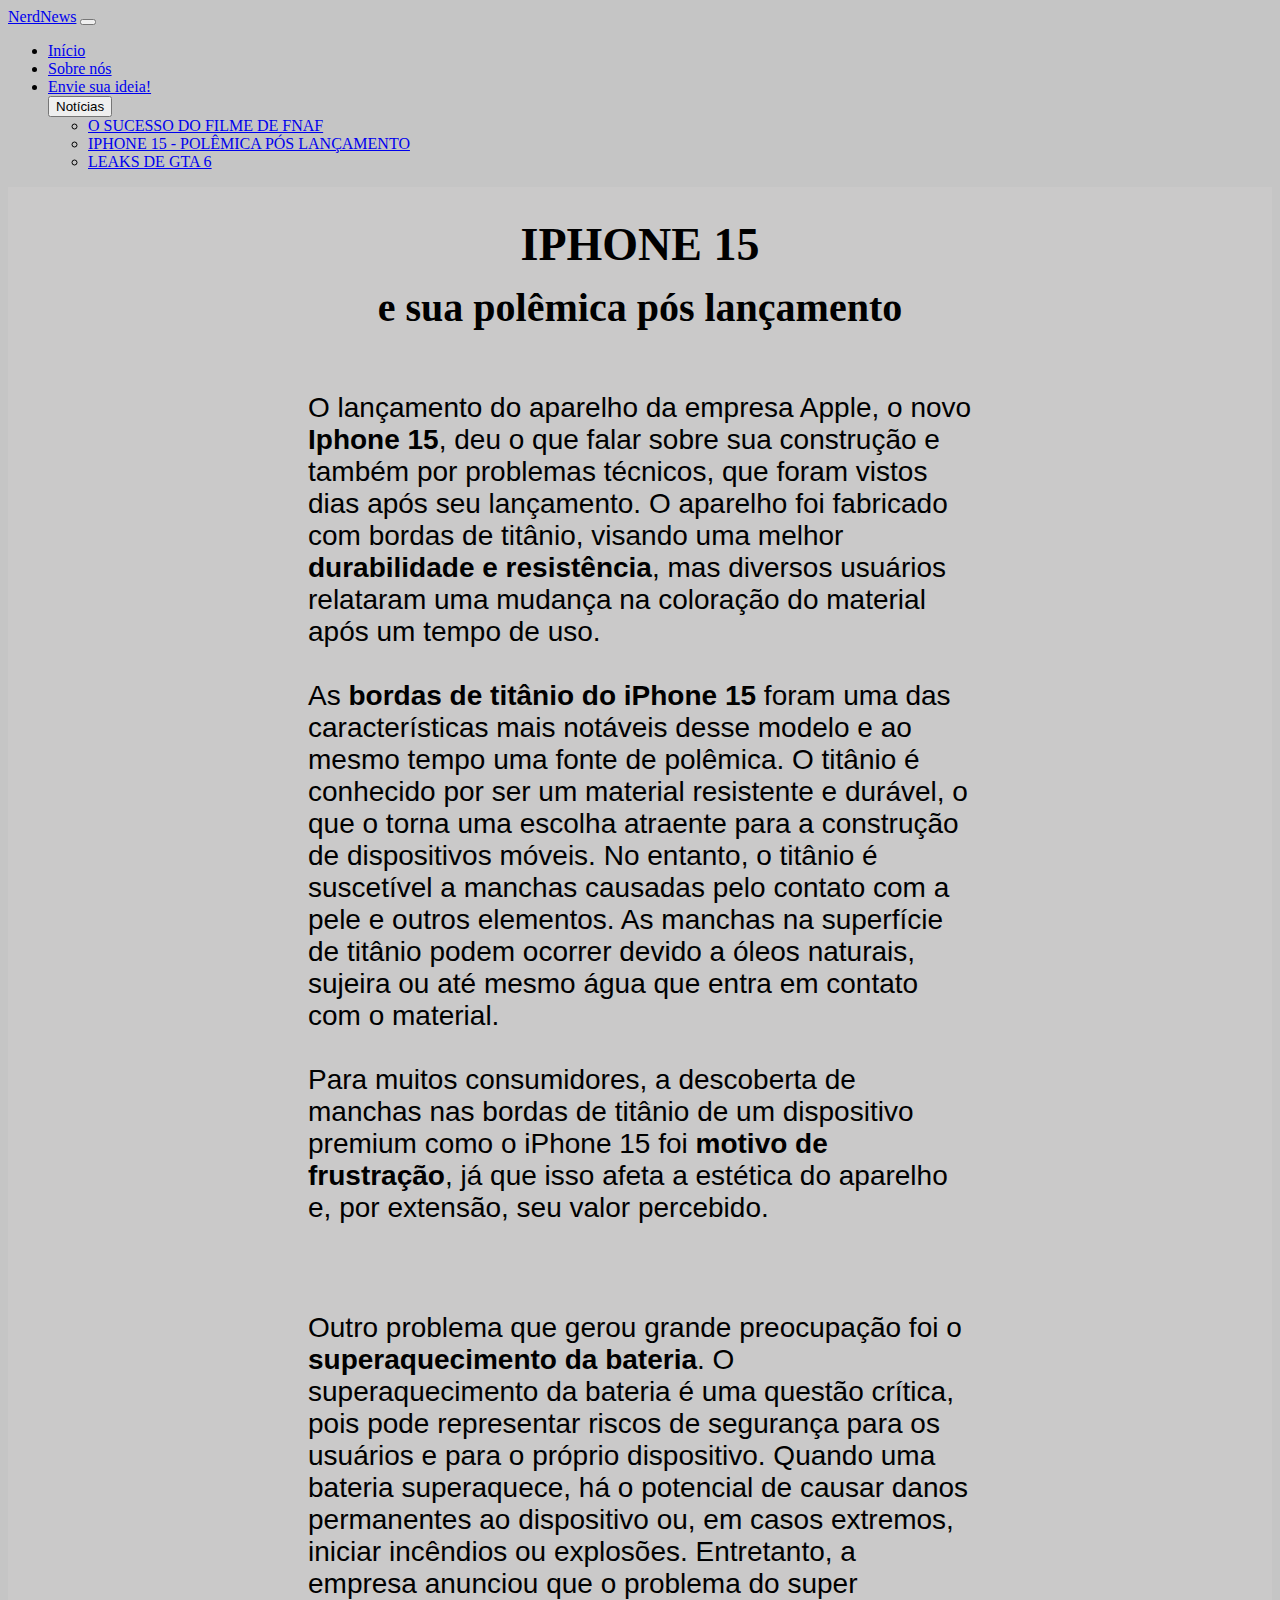
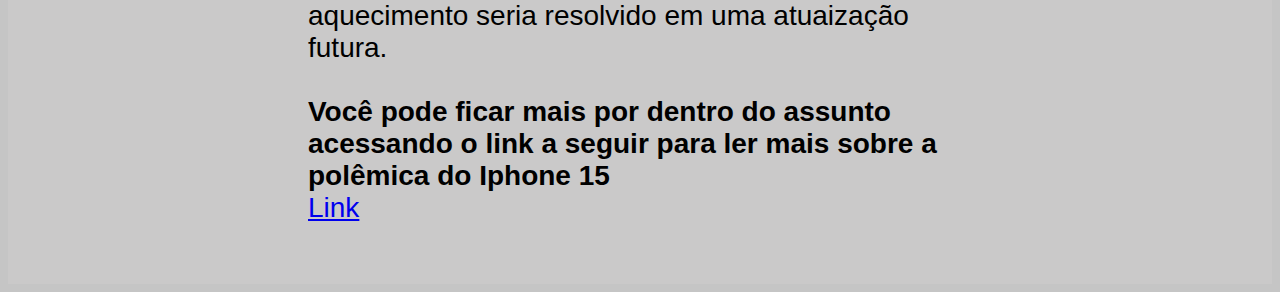
<file: noticia iphone.html>
<!DOCTYPE html>
<html lang="en">
<head>
    <meta charset="UTF-8">
    <meta name="viewport" content="width=device-width, initial-scale=1.0">
    <link href="https://cdn.jsdelivr.net/npm/bootstrap@5.3.2/dist/css/bootstrap.min.css" rel="stylesheet"
    integrity="sha384-T3c6CoIi6uLrA9TneNEoa7RxnatzjcDSCmG1MXxSR1GAsXEV/Dwwykc2MPK8M2HN" crossorigin="anonymous">
    <link href="style.css" rel="stylesheet">
    <title>Polêmica iphone 15</title>
</head>
<body>
    <nav class="navbar navbar-expand-lg bg-body-tertiary  navbar bg-dark border-bottom border-body" data-bs-theme="dark"
    id="navbar-example2" class="navbar bg-body-tertiary px-3 mb-3">
    <div class="container-fluid">
      <a class="navbar-brand" href="sobrenos.html">NerdNews</a>
      <button class="navbar-toggler" type="button" data-bs-toggle="collapse" data-bs-target="#navbarNav"
        aria-controls="navbarNav" aria-expanded="false" aria-label="Toggle navigation">
        <span class="navbar-toggler-icon"></span>
      </button>
      <div class="collapse navbar-collapse text-center" id="navbarNav">
        <ul class="navbar-nav">
          <li class="nav-item">
            <a class="nav-link active" aria-current="page" href="index.html">Início</a>
          </li>
          <li class="nav-item">
            <a class="nav-link" href="sobrenos.html">Sobre nós</a>
          </li>
          <li class="nav-item">
            <a class="nav-link" href="cadastro.html">Envie sua ideia!</a>
          </li>
          <div class="btn-group">
            <div class="dropdown">
              <button class="btn btn-secondary dropdown-toggle" type="button" data-bs-toggle="dropdown" aria-expanded="false">
                Notícias
              </button>
              <ul class="dropdown-menu dropdown-menu-dark">
                <li><a class="dropdown-item active" href="notícia fnaf.html">O SUCESSO DO FILME DE FNAF</a></li>
                <li><a class="dropdown-item" href="noticia iphone.html">IPHONE 15 - POLÊMICA PÓS LANÇAMENTO</a></li>
                <li><a class="dropdown-item" href="notícia gta.html">LEAKS DE GTA 6</a></li>
              </ul>
            </div>
          </div>
        </ul>
      </div>
    </div>
  </nav>
  <div id="all">
    <h1 id="titulo">IPHONE 15</h1>
    <h2 id="subtitulo">e sua polêmica pós lançamento</h2>
    <p id="texto">
        O lançamento do aparelho da empresa Apple, o novo <b>Iphone 15</b>, deu o que falar sobre
        sua construção e também por problemas técnicos, que foram vistos dias após seu lançamento. O
        aparelho foi fabricado com bordas de titânio, visando uma melhor <b>durabilidade e resistência</b>, mas
        diversos usuários relataram uma mudança na coloração do material após um tempo de uso.
        <br><br>
        As <b>bordas de titânio do iPhone 15</b> foram uma das características mais notáveis​ desse modelo e ao
        mesmo
        tempo uma fonte de polêmica. O titânio é conhecido por ser um material resistente e durável, o que o
        torna uma escolha atraente para a construção de dispositivos móveis. No entanto, o titânio é suscetível
        a manchas causadas pelo contato com a pele e outros elementos. As manchas na superfície de titânio podem
        ocorrer devido a óleos naturais, sujeira ou até mesmo água que entra em contato com o material.
        <br><br>
        Para muitos consumidores, a descoberta de manchas nas bordas de titânio de um dispositivo premium como o
        iPhone 15 foi <b>motivo de frustração</b>, já que isso afeta a estética do aparelho e, por extensão, seu
        valor
        percebido.
        <br><br>
        <p id="texto"> Outro problema que gerou grande preocupação foi o <b>superaquecimento da bateria</b>. O superaquecimento da
        bateria é uma questão crítica, pois pode representar riscos de segurança para os usuários e para o
        próprio dispositivo. Quando uma bateria superaquece, há o potencial de causar danos permanentes ao
        dispositivo ou, em casos extremos, iniciar incêndios ou explosões. Entretanto, a empresa anunciou que o
        problema do super aquecimento seria resolvido em uma atuaização futura.
        <br><br>
        <b>Você pode ficar mais por dentro do assunto acessando o link a seguir para ler mais sobre a polêmica do Iphone 15</b>
        <br>
        <a target="_blank" class="btn btn-secondary col-12" href="https://www.techtudo.com.br/noticias/2023/10/apple-confirma-que-iphone-15-pro-e-15-pro-max-podem-mudar-de-cor-entenda-edmobile.ghtml" role="button">Link</a>
        </p>

    </p>
</div>
        <script src="https://cdn.jsdelivr.net/npm/bootstrap@5.3.2/dist/js/bootstrap.bundle.min.js"
      integrity="sha384-C6RzsynM9kWDrMNeT87bh95OGNyZPhcTNXj1NW7RuBCsyN/o0jlpcV8Qyq46cDfL"
      crossorigin="anonymous"></script>
</body>
</html>
</file>
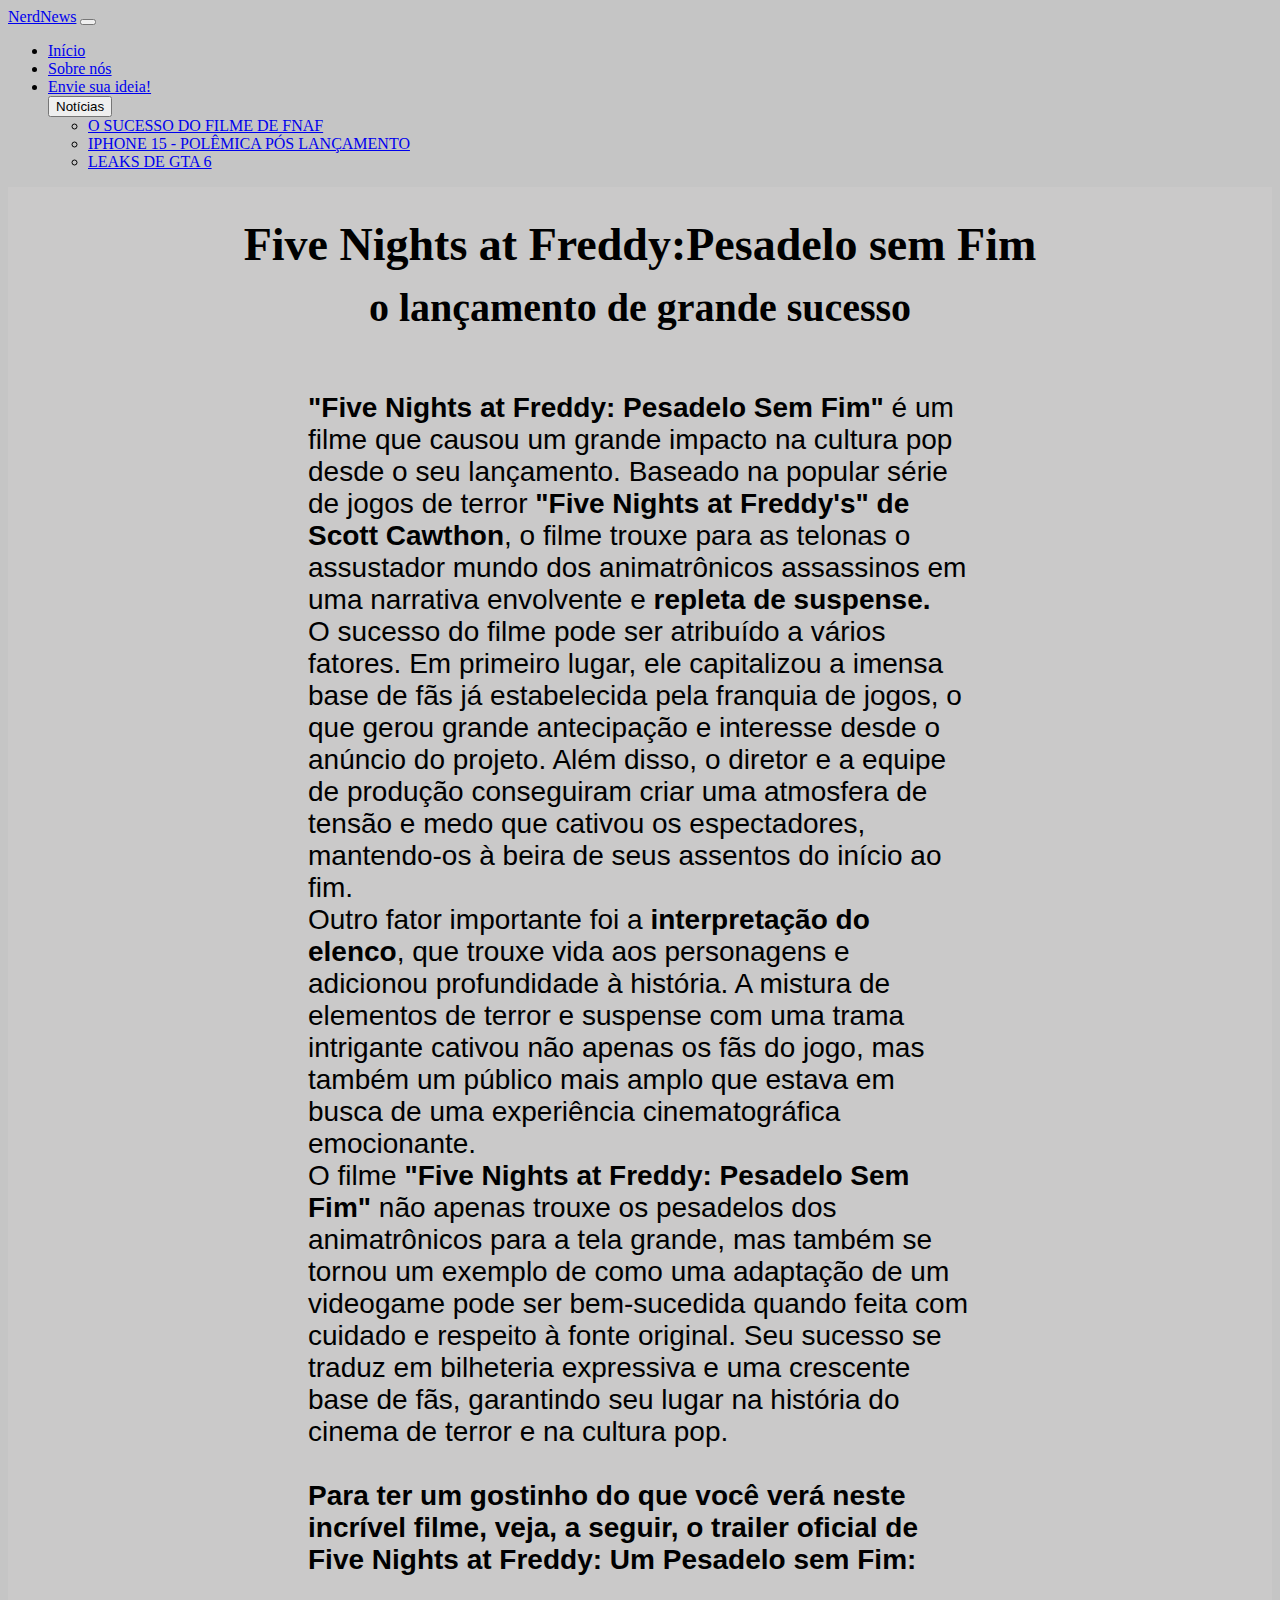
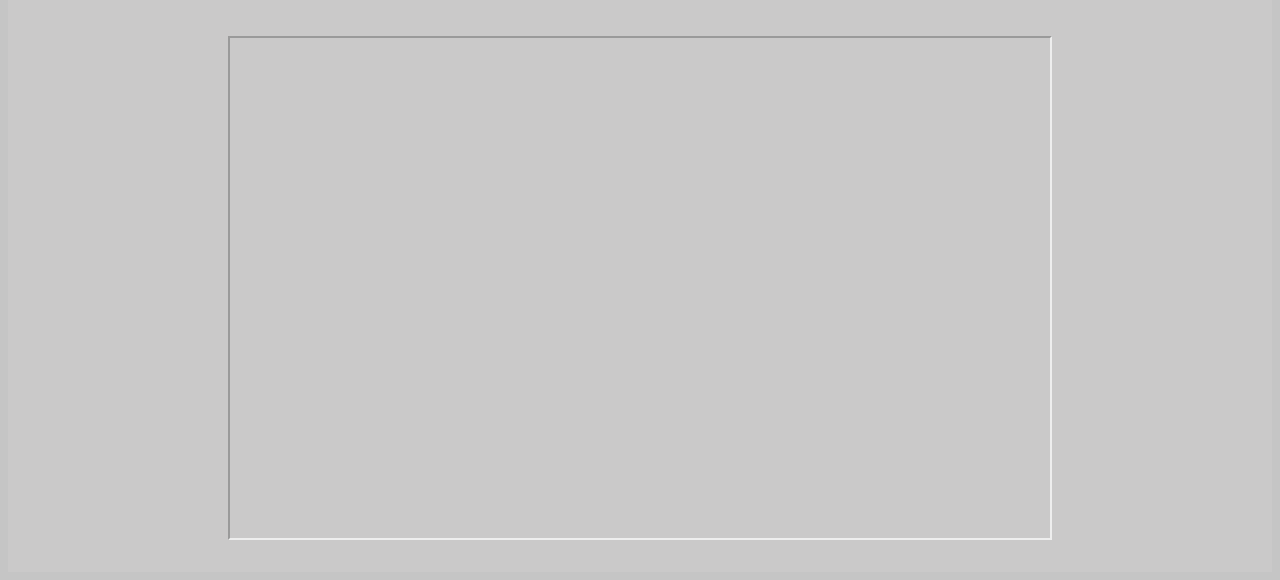
<file: notícia fnaf.html>
<!DOCTYPE html>
<html lang="en">
<head>
    <meta charset="UTF-8">
    <meta name="viewport" content="width=device-width, initial-scale=1.0">
    <link href="https://cdn.jsdelivr.net/npm/bootstrap@5.3.2/dist/css/bootstrap.min.css" rel="stylesheet"
    integrity="sha384-T3c6CoIi6uLrA9TneNEoa7RxnatzjcDSCmG1MXxSR1GAsXEV/Dwwykc2MPK8M2HN" crossorigin="anonymous">
    <link href="style.css" rel="stylesheet">
    <title>Fnaf</title>
</head>
<body>
    <nav class="navbar navbar-expand-lg bg-body-tertiary navbar bg-dark border-bottom border-body" data-bs-theme="dark"
    id="navbar-example2" class="navbar bg-body-tertiary px-3 mb-3">
    <div class="container-fluid">
      <a class="navbar-brand" href="sobrenos.html">NerdNews</a>
      <button class="navbar-toggler" type="button" data-bs-toggle="collapse" data-bs-target="#navbarNav"
        aria-controls="navbarNav" aria-expanded="false" aria-label="Toggle navigation">
        <span class="navbar-toggler-icon"></span>
      </button>
      <div class="collapse navbar-collapse text-center" id="navbarNav">
        <ul class="navbar-nav">
          <li class="nav-item">
            <a class="nav-link active" aria-current="page" href="index.html">Início</a>
          </li>
          <li class="nav-item">
            <a class="nav-link" href="sobrenos.html">Sobre nós</a>
          </li>
          <li class="nav-item">
            <a class="nav-link" href="cadastro.html">Envie sua ideia!</a>
          </li>
          <div class="btn-group">
            <div class="dropdown">
              <button class="btn btn-secondary dropdown-toggle" type="button" data-bs-toggle="dropdown" aria-expanded="false">
                Notícias
              </button>
              <ul class="dropdown-menu dropdown-menu-dark">
                <li><a class="dropdown-item active" href="notícia fnaf.html">O SUCESSO DO FILME DE FNAF</a></li>
                <li><a class="dropdown-item" href="noticia iphone.html">IPHONE 15 - POLÊMICA PÓS LANÇAMENTO</a></li>
                <li><a class="dropdown-item" href="notícia gta.html">LEAKS DE GTA 6</a></li>
              </ul>
            </div>
          </div>
        </ul>
      </div>
    </div>
  </nav>

  <div>
    <div id="all">
      <h1 id="titulo">Five Nights at Freddy:Pesadelo sem Fim</h1>
      <h2 id="subtitulo">o lançamento de grande sucesso</h2>
      <p id="texto">
          <b>"Five Nights at Freddy: Pesadelo Sem Fim"</b> é um filme que causou um grande impacto na cultura pop
          desde o seu
          lançamento. Baseado na popular série de jogos de terror <b>"Five Nights at Freddy's" de Scott
              Cawthon</b>, o filme
          trouxe para as telonas o assustador mundo dos animatrônicos assassinos em uma narrativa envolvente e
          <b>repleta
              de suspense.</b>
          <br>
          O sucesso do filme pode ser atribuído a vários fatores. Em primeiro lugar, ele capitalizou a imensa base
          de
          fãs já estabelecida pela franquia de jogos, o que gerou grande antecipação e interesse desde o anúncio
          do
          projeto. Além disso, o diretor e a equipe de produção conseguiram criar uma atmosfera de tensão e medo
          que
          cativou os espectadores, mantendo-os à beira de seus assentos do início ao fim.
          <br>
          Outro fator importante foi a <b>interpretação do elenco</b>, que trouxe vida aos personagens e adicionou
          profundidade à história. A mistura de elementos de terror e suspense com uma trama intrigante cativou
          não
          apenas os fãs do jogo, mas também um público mais amplo que estava em busca de uma experiência
          cinematográfica emocionante.
          <br>
          O filme <b>"Five Nights at Freddy: Pesadelo Sem Fim"</b> não apenas trouxe os pesadelos dos
          animatrônicos para a
          tela grande, mas também se tornou um exemplo de como uma adaptação de um videogame pode ser bem-sucedida
          quando feita com cuidado e respeito à fonte original. Seu sucesso se traduz em bilheteria expressiva e
          uma
          crescente base de fãs, garantindo seu lugar na história do cinema de terror e na cultura pop.
          <br><br>
          <strong>Para ter um gostinho do que você verá neste incrível filme, veja, a seguir, o trailer oficial de
              Five Nights at Freddy: Um Pesadelo sem Fim:</strong>
          <br><br>
      <div id="video">
          <iframe id="video" src="https://www.youtube.com/embed/h2lVX71L_3A?autoplay=1&rel=0&hl=pt-br&fs=0"
              width="820" height="500"
              title="Five Nights At Freddy's - O Pesadelo Sem Fim | Trailer Dublado Oficial"
              frameborder="10"></iframe>
      </div>
      </p>
  </div>
  </div>
        <script src="https://cdn.jsdelivr.net/npm/bootstrap@5.3.2/dist/js/bootstrap.bundle.min.js"
      integrity="sha384-C6RzsynM9kWDrMNeT87bh95OGNyZPhcTNXj1NW7RuBCsyN/o0jlpcV8Qyq46cDfL"
      crossorigin="anonymous"></script>
</body>
</html>
</file>
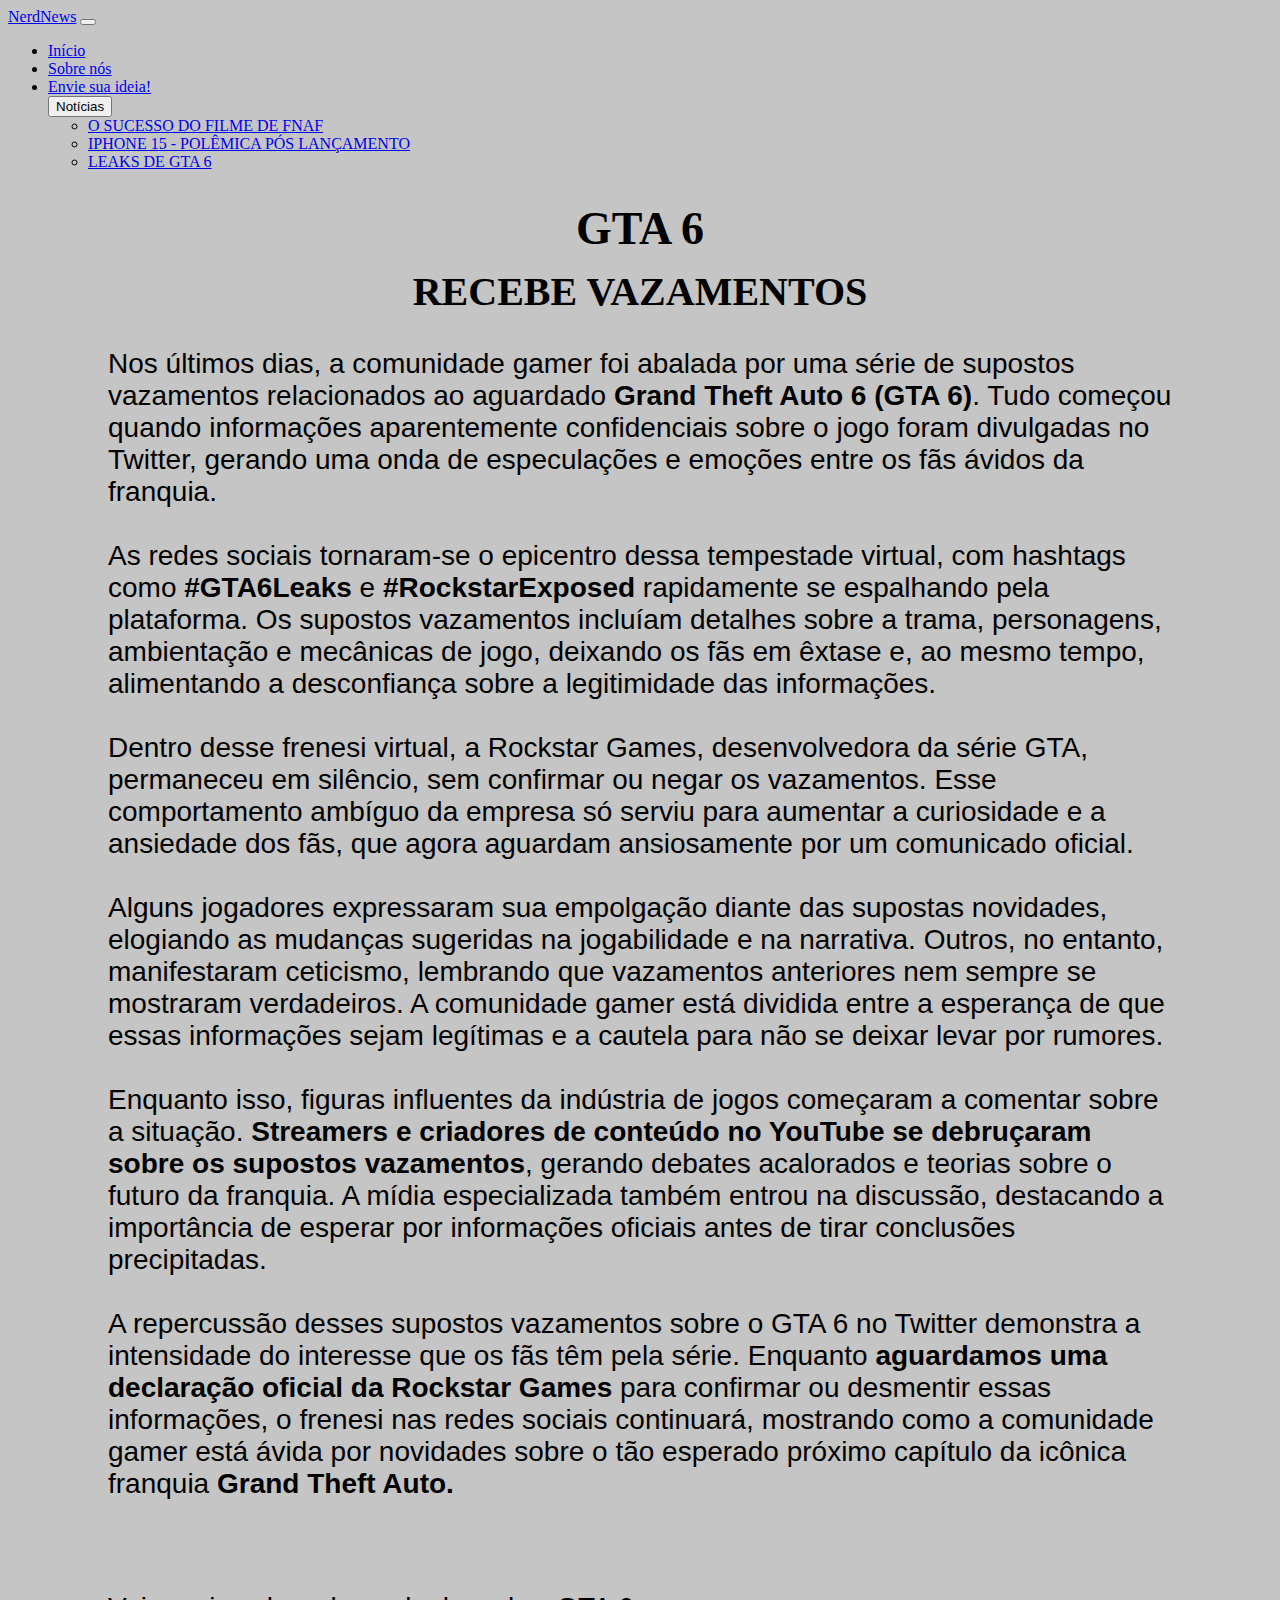
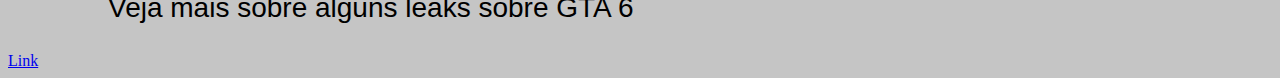
<file: notícia gta.html>
<!DOCTYPE html>
<html lang="en">

<head>
  <meta charset="UTF-8">
  <meta name="viewport" content="width=device-width, initial-scale=1.0">
  <link href="https://cdn.jsdelivr.net/npm/bootstrap@5.3.2/dist/css/bootstrap.min.css" rel="stylesheet"
    integrity="sha384-T3c6CoIi6uLrA9TneNEoa7RxnatzjcDSCmG1MXxSR1GAsXEV/Dwwykc2MPK8M2HN" crossorigin="anonymous">
  <link href="style.css" rel="stylesheet">
  <title>Leaks GTA 6</title>
</head>

<body>
  <nav class="navbar navbar-expand-lg bg-body-tertiary navbar bg-dark border-bottom border-body" data-bs-theme="dark"
    id="navbar-example2" class="navbar bg-body-tertiary px-3 mb-3">
    <div class="container-fluid">
      <a class="navbar-brand" href="sobrenos.html">NerdNews</a>
      <button class="navbar-toggler" type="button" data-bs-toggle="collapse" data-bs-target="#navbarNav"
        aria-controls="navbarNav" aria-expanded="false" aria-label="Toggle navigation">
        <span class="navbar-toggler-icon"></span>
      </button>
      <div class="collapse navbar-collapse text-center" id="navbarNav">
        <ul class="navbar-nav">
          <li class="nav-item">
            <a class="nav-link active" aria-current="page" href="index.html">Início</a>
          </li>
          <li class="nav-item">
            <a class="nav-link" href="sobrenos.html">Sobre nós</a>
          </li>
          <li class="nav-item">
            <a class="nav-link" href="cadastro.html">Envie sua ideia!</a>
          </li>
          <div class="btn-group">
            <div class="dropdown">
              <button class="btn btn-secondary dropdown-toggle" type="button" data-bs-toggle="dropdown"
                aria-expanded="false">
                Notícias
              </button>
              <ul class="dropdown-menu dropdown-menu-dark">
                <li><a class="dropdown-item active" href="notícia fnaf.html">O SUCESSO DO FILME DE FNAF</a></li>
                <li><a class="dropdown-item" href="noticia iphone.html">IPHONE 15 - POLÊMICA PÓS LANÇAMENTO</a></li>
                <li><a class="dropdown-item" href="notícia gta.html">LEAKS DE GTA 6</a></li>
              </ul>
            </div>
          </div>
        </ul>
      </div>
    </div>
  </nav>
  <h1 id="titulo">GTA 6</h1>
  <h2 id="subtitulo">RECEBE VAZAMENTOS</h2>
  <p id="texto"> Nos últimos dias, a comunidade gamer foi abalada por uma série de supostos vazamentos relacionados ao
    aguardado <b>Grand Theft Auto 6 (GTA 6)</b>. Tudo começou quando informações aparentemente confidenciais sobre o jogo foram
    divulgadas no Twitter, gerando uma onda de especulações e emoções entre os fãs ávidos da franquia.
    <br><br>
    As redes sociais tornaram-se o epicentro dessa tempestade virtual, com hashtags como <b>#GTA6Leaks</b> e <b>#RockstarExposed</b>
    rapidamente se espalhando pela plataforma. Os supostos vazamentos incluíam detalhes sobre a trama, personagens,
    ambientação e mecânicas de jogo, deixando os fãs em êxtase e, ao mesmo tempo, alimentando a desconfiança sobre a
    legitimidade das informações.
    <br><br>
    Dentro desse frenesi virtual, a Rockstar Games, desenvolvedora da série GTA, permaneceu em silêncio, sem confirmar
    ou negar os vazamentos. Esse comportamento ambíguo da empresa só serviu para aumentar a curiosidade e a ansiedade
    dos fãs, que agora aguardam ansiosamente por um comunicado oficial.
    <br><br>
    Alguns jogadores expressaram sua empolgação diante das supostas novidades, elogiando as mudanças sugeridas na
    jogabilidade e na narrativa. Outros, no entanto, manifestaram ceticismo, lembrando que vazamentos anteriores nem
    sempre se mostraram verdadeiros. A comunidade gamer está dividida entre a esperança de que essas informações sejam
    legítimas e a cautela para não se deixar levar por rumores.
    <br><br>
    Enquanto isso, figuras influentes da indústria de jogos começaram a comentar sobre a situação. <b>Streamers e criadores
    de conteúdo no YouTube se debruçaram sobre os supostos vazamentos</b>, gerando debates acalorados e teorias sobre o
    futuro da franquia. A mídia especializada também entrou na discussão, destacando a importância de esperar por
    informações oficiais antes de tirar conclusões precipitadas.
    <br><br>
    A repercussão desses supostos vazamentos sobre o GTA 6 no Twitter demonstra a intensidade do interesse que os fãs
    têm pela série. Enquanto <b>aguardamos uma declaração oficial da Rockstar Games</b> para confirmar ou desmentir essas
    informações, o frenesi nas redes sociais continuará, mostrando como a comunidade gamer está ávida por novidades
    sobre o tão esperado próximo capítulo da icônica franquia <b>Grand Theft Auto.</b></p>
    <br><br>
     <p id="texto">Veja mais sobre alguns leaks sobre GTA 6</p>
     <a target="_blank" class="btn btn-secondary col-12" href="https://jovemnerd.com.br/nerdbunker/gta-6-tudo-sobre-jogo-rockstar/" role="button">Link</a>
  <script src="https://cdn.jsdelivr.net/npm/bootstrap@5.3.2/dist/js/bootstrap.bundle.min.js"
    integrity="sha384-C6RzsynM9kWDrMNeT87bh95OGNyZPhcTNXj1NW7RuBCsyN/o0jlpcV8Qyq46cDfL"
    crossorigin="anonymous"></script>
</body>

</html>
</file>
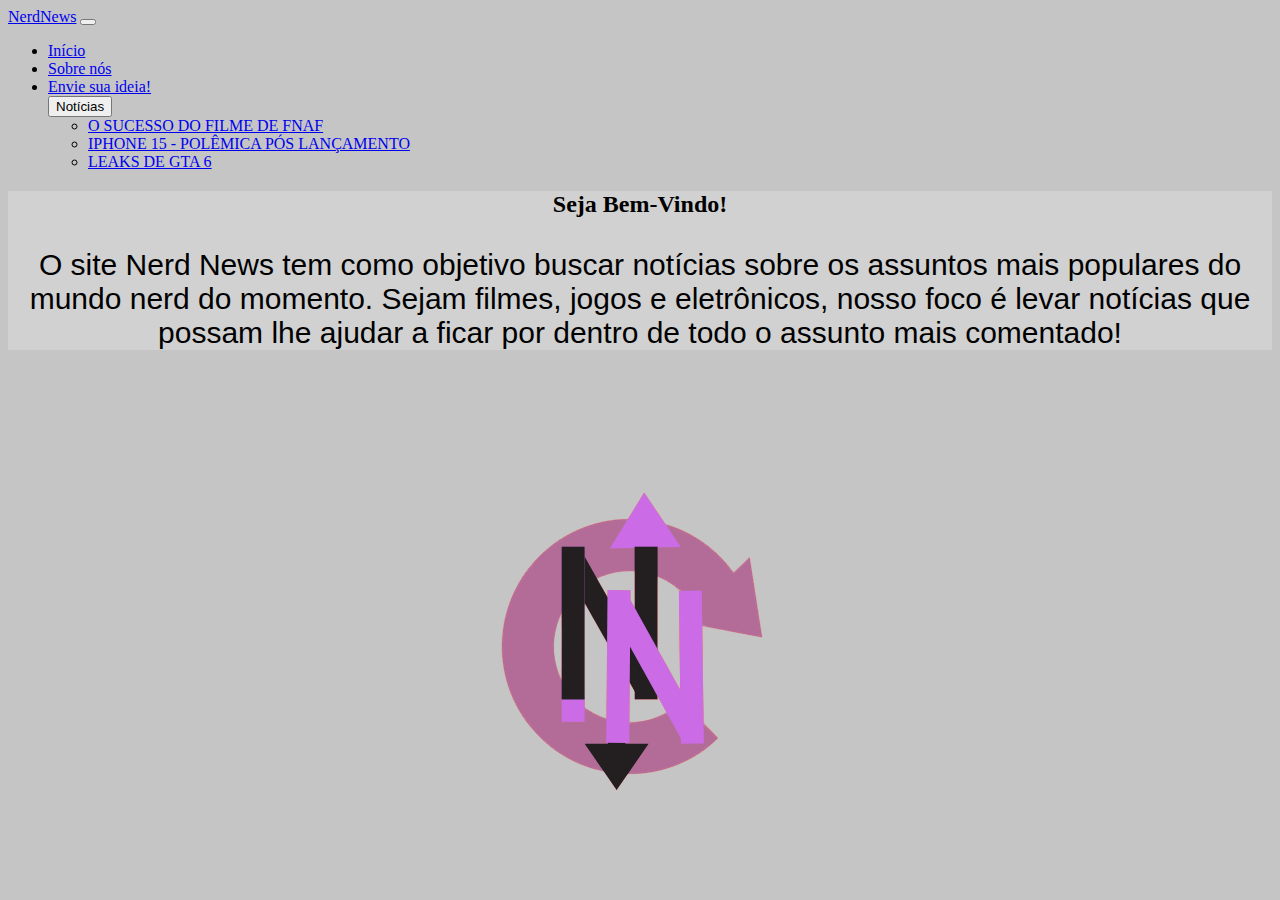
<file: sobrenos.html>
<!DOCTYPE html>
<html lang="en">
<head>
    <meta charset="UTF-8">
    <meta name="viewport" content="width=device-width, initial-scale=1.0">
    <link href="https://cdn.jsdelivr.net/npm/bootstrap@5.3.2/dist/css/bootstrap.min.css" rel="stylesheet"
    integrity="sha384-T3c6CoIi6uLrA9TneNEoa7RxnatzjcDSCmG1MXxSR1GAsXEV/Dwwykc2MPK8M2HN" crossorigin="anonymous">
    <link href="style.css" rel="stylesheet">
    <link href="style.css" rel="stylesheet">
    <title>Sobrenós</title>
</head>
<body>
    <nav class="navbar navbar-expand-lg bg-body-tertiary navbar bg-dark border-bottom border-body" data-bs-theme="dark"
    id="navbar-example2" class="navbar bg-body-tertiary px-3 mb-3">
    <div class="container-fluid">
      <a class="navbar-brand" href="sobrenos.html">NerdNews</a>
      <button class="navbar-toggler" type="button" data-bs-toggle="collapse" data-bs-target="#navbarNav"
        aria-controls="navbarNav" aria-expanded="false" aria-label="Toggle navigation">
        <span class="navbar-toggler-icon"></span>
      </button>
      <div class="collapse navbar-collapse text-center" id="navbarNav">
        <ul class="navbar-nav">
          <li class="nav-item">
            <a class="nav-link active" aria-current="page" href="index.html">Início</a>
          </li>
          <li class="nav-item">
            <a class="nav-link" href="sobrenos.html">Sobre nós</a>
          </li>
          <li class="nav-item">
            <a class="nav-link" href="cadastro.html">Envie sua ideia!</a>
          </li>
          <div class="btn-group">
            <div class="dropdown">
              <button class="btn btn-secondary dropdown-toggle" type="button" data-bs-toggle="dropdown" aria-expanded="false">
                Notícias
              </button>
              <ul class="dropdown-menu dropdown-menu-dark">
                <li><a class="dropdown-item active" href="notícia fnaf.html">O SUCESSO DO FILME DE FNAF</a></li>
                <li><a class="dropdown-item" href="noticia iphone.html">IPHONE 15 - POLÊMICA PÓS LANÇAMENTO</a></li>
                <li><a class="dropdown-item" href="notícia gta.html">LEAKS DE GTA 6</a></li>
              </ul>
            </div>
          </div>
        </ul>
      </div>
    </div>
  </nav>
  <div id="fundinho">
    <div id="title"><h2>Seja Bem-Vindo!</h2></div>
    <p id="p">O site Nerd News tem como objetivo buscar notícias sobre os assuntos mais populares do mundo nerd do momento. Sejam filmes, jogos e eletrônicos, nosso foco é levar notícias que possam lhe ajudar a ficar por dentro de todo o assunto mais comentado!</p>
</div>
<div id="divimg">
    <img src="imagens/Design_sem_nome__3_-removebg-preview.png" alt="logo nerd news">
</div>
  <script src="https://cdn.jsdelivr.net/npm/bootstrap@5.3.2/dist/js/bootstrap.bundle.min.js"
  integrity="sha384-C6RzsynM9kWDrMNeT87bh95OGNyZPhcTNXj1NW7RuBCsyN/o0jlpcV8Qyq46cDfL"
  crossorigin="anonymous"></script>
</body>
</html>
</file>
<file: style.css>
* {
    margin: none;
}
body {
    background-color:#c5c5c5;
}
#links {
    text-decoration: none;
    color: white;
}
#rodape {
    background-color: #212529;
    color: white;
    display: flex;
    flex-direction: row;
    justify-content: space-around;
    font-size: 18px;
    font-family: Arial, Helvetica, sans-serif;
}
#lista {
    text-decoration:none;
    color: white;
}

/*css notícia fnaf*/
#all {
    display: flex;
    flex-direction: column;
    -ms-flex-align: center;
    background-color: rgba(202, 201, 201, 0.945);
    padding-right: 200px;
    padding-left: 200px;
}

#titulo {
    font-family: Cambria, Cochin, Georgia, Times, 'Times New Roman', serif;
    text-align: center;
    font-size: 46px;
}

#subtitulo {
    font-family: Cambria, Cochin, Georgia, Times, 'Times New Roman', serif;
    text-align: center;
    margin-top: -18px;
    font-size: 40px;
}

#texto {
    font-family: Arial, Helvetica, sans-serif;
    padding-left: 100px;
    padding-right: 100px;
    font-size: 28px;
}
#video {
    display: flex;
    flex-direction: row;
    justify-content: center;
}
/*sobre nós css*/
#p {
    text-align: center;
    font-size: 30px;
    font-family: Arial, Helvetica, sans-serif;
}
#fundinho {
    background: rgb(209, 209, 209);
}
#divimg {
    display: flex;
    justify-content: center;  
}
#title {
    text-align: center;
}
</file>
